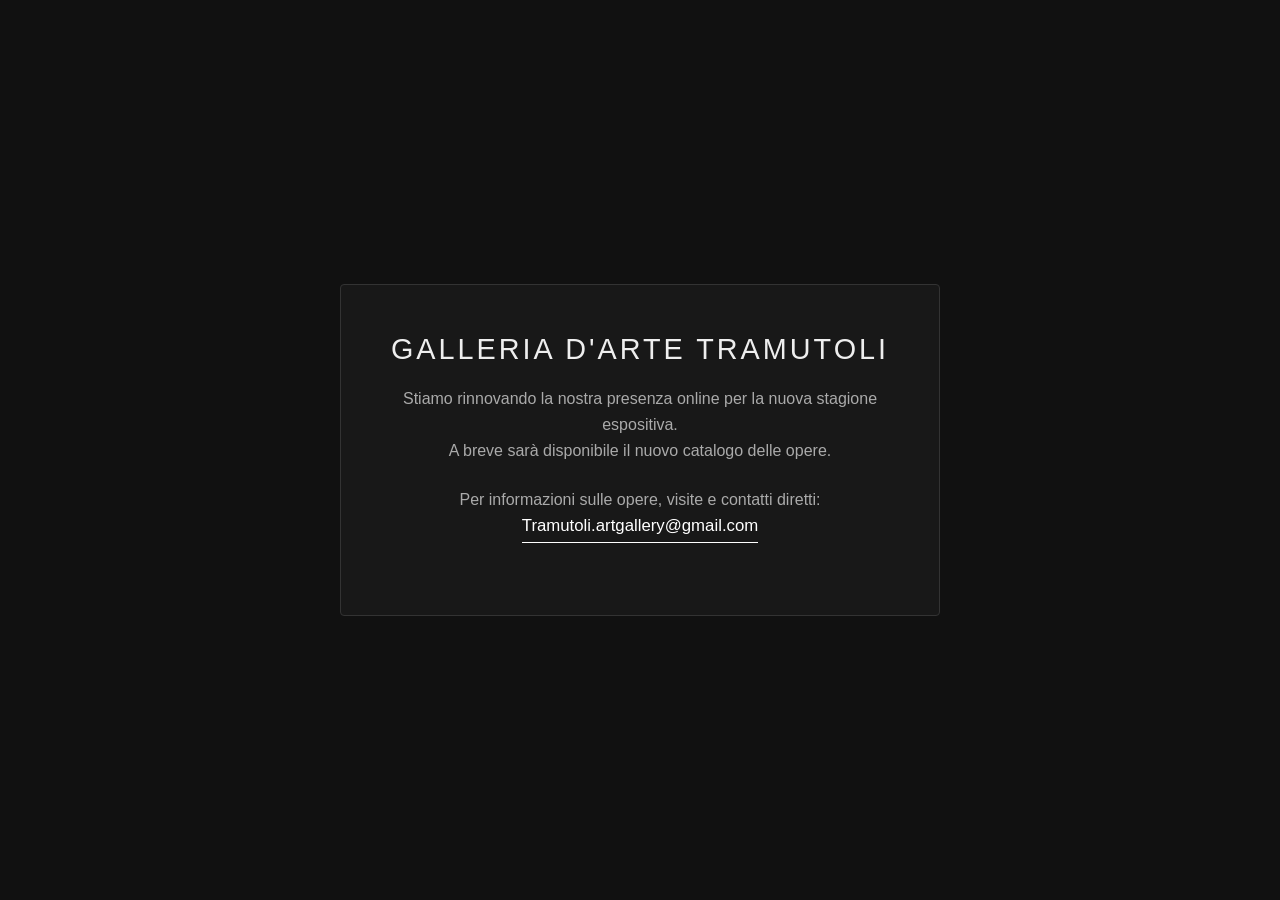
<file: index_old.html>
<!DOCTYPE html>
<html lang="it">
<head>
  <meta charset="UTF-8">
  <meta name="viewport" content="width=device-width, initial-scale=1.0">
  <title>Galleria d'arte Tramutoli - Sito in aggiornamento</title>
  <style>
    * { box-sizing: border-box; margin: 0; padding: 0; }
    body {
      font-family: -apple-system, BlinkMacSystemFont, "Segoe UI", Roboto, Helvetica, Arial, sans-serif;
      background-color: #111;
      color: #eee;
      display: flex;
      justify-content: center;
      align-items: center;
      min-height: 100vh;
      text-align: center;
      padding: 24px;
    }
    .container {
      max-width: 600px;
      border: 1px solid #333;
      padding: 48px 32px;
      background-color: #181818;
      border-radius: 4px;
    }
    h1 {
      font-size: 1.8rem;
      letter-spacing: 3px;
      text-transform: uppercase;
      font-weight: 300;
      margin-bottom: 20px;
    }
    p {
      color: #aaa;
      line-height: 1.6;
      margin-bottom: 24px;
      font-size: 1rem;
    }
    .contact-link {
      display: inline-block;
      color: #fff;
      text-decoration: none;
      border-bottom: 1px solid #fff;
      padding-bottom: 2px;
      font-size: 1.05rem;
    }
  </style>
</head>
<body>
  <div class="container">
    <h1>Galleria d'arte Tramutoli</h1>
    <p>Stiamo rinnovando la nostra presenza online per la nuova stagione espositiva.<br>A breve sarà disponibile il nuovo catalogo delle opere.</p>
    <p>Per informazioni sulle opere, visite e contatti diretti:<br>
      <a class="contact-link" href="mailto:info@iltuodominio.it">Tramutoli.artgallery@gmail.com</a>
    </p>
  </div>
</body>
</html>
</file>
